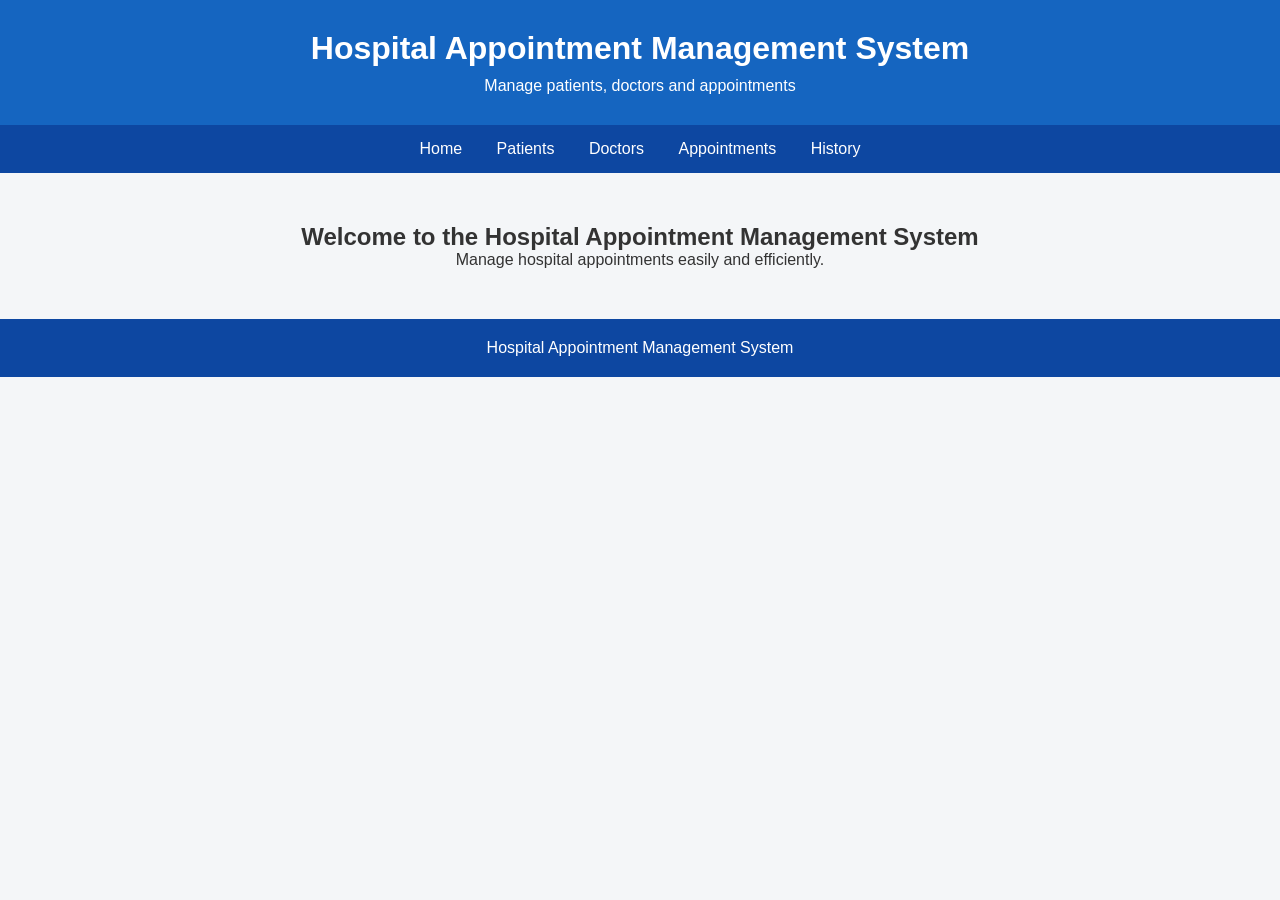
<file: index.html>
<!DOCTYPE html>
<html lang="en">
<head>
    <meta charset="UTF-8">
    <title>Hospital Appointment Management System</title>
    <link rel="stylesheet" href="style.css">
</head>

<body>

<header>
    <h1>Hospital Appointment Management System</h1>
    <p>Manage patients, doctors and appointments</p>
</header>

<nav>
    <a href="index.html">Home</a>
    <a href="patients.html">Patients</a>
    <a href="doctors.html">Doctors</a>
    <a href="appointments.html">Appointments</a>
    <a href="history.html">History</a>
</nav>

<main>
    <h2>Welcome to the Hospital Appointment Management System</h2>
    <p>Manage hospital appointments easily and efficiently.</p>
</main>

<footer>
    <p>Hospital Appointment Management System</p>
</footer>

</body>
</html>
</file>
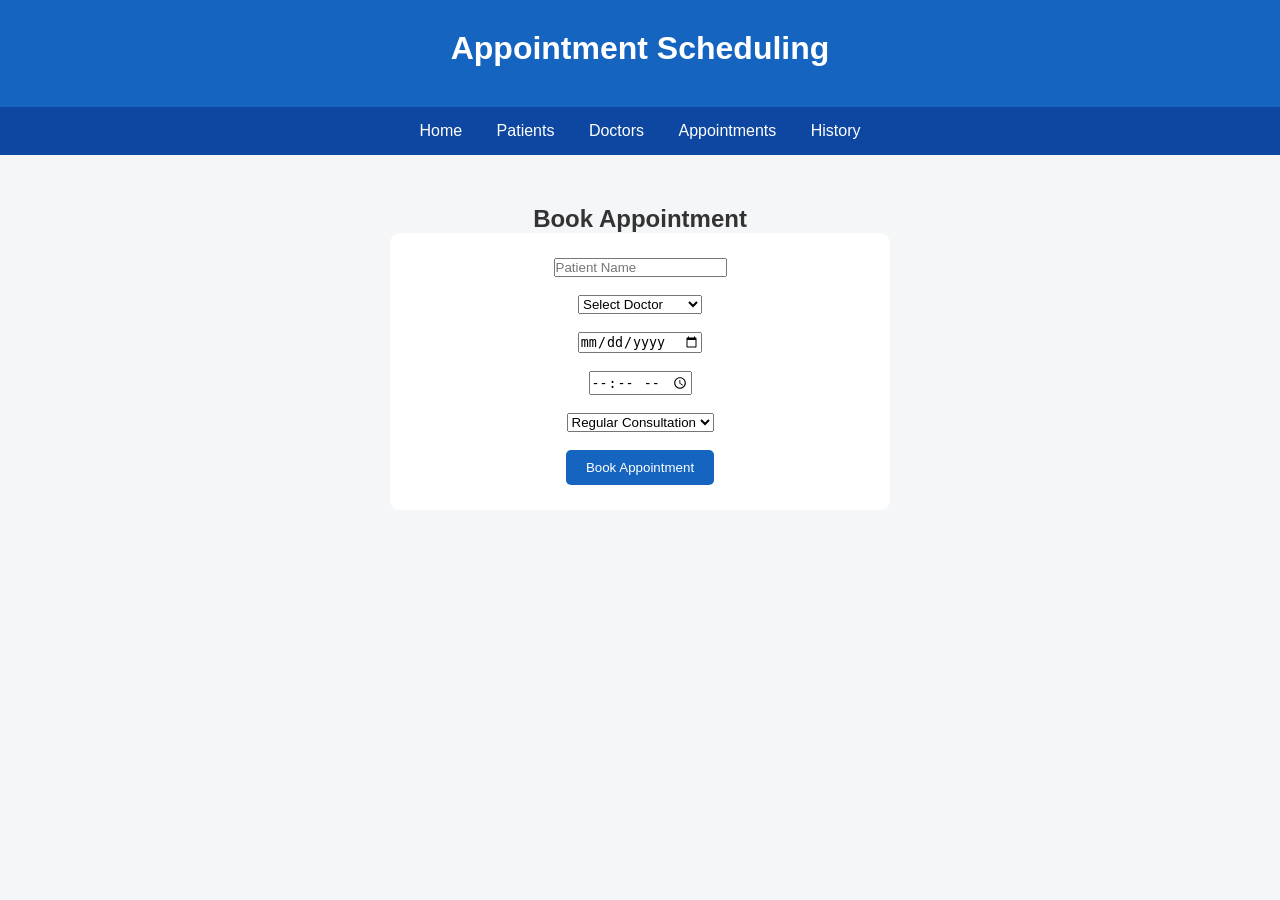
<file: appointments.html>
<!DOCTYPE html>
<html lang="en">
<head>
    <meta charset="UTF-8">
    <title>Appointment Scheduling</title>
    <link rel="stylesheet" href="style.css">
</head>

<body>

<header>
    <h1>Appointment Scheduling</h1>
</header>

<nav>
    <a href="index.html">Home</a>
    <a href="patients.html">Patients</a>
    <a href="doctors.html">Doctors</a>
    <a href="appointments.html">Appointments</a>
    <a href="history.html">History</a>
</nav>

<main>

    <h2>Book Appointment</h2>

    <form>

        <input type="text" placeholder="Patient Name">
        <br><br>

        <select>
            <option>Select Doctor</option>
            <option>Dr. Anil Kumar</option>
            <option>Dr. Priya Sharma</option>
            <option>Dr. Rahul Reddy</option>
        </select>

        <br><br>

        <input type="date">
        <br><br>

        <input type="time">
        <br><br>
        <select>
            <option>Regular Consultation
            </option>
            <option>Emergency</option>
            <option>Follow-up</option>
        </select>

	<br><br>
        <button type="submit">Book Appointment</button>

    </form>

</main>

</body>
</html>
</file>
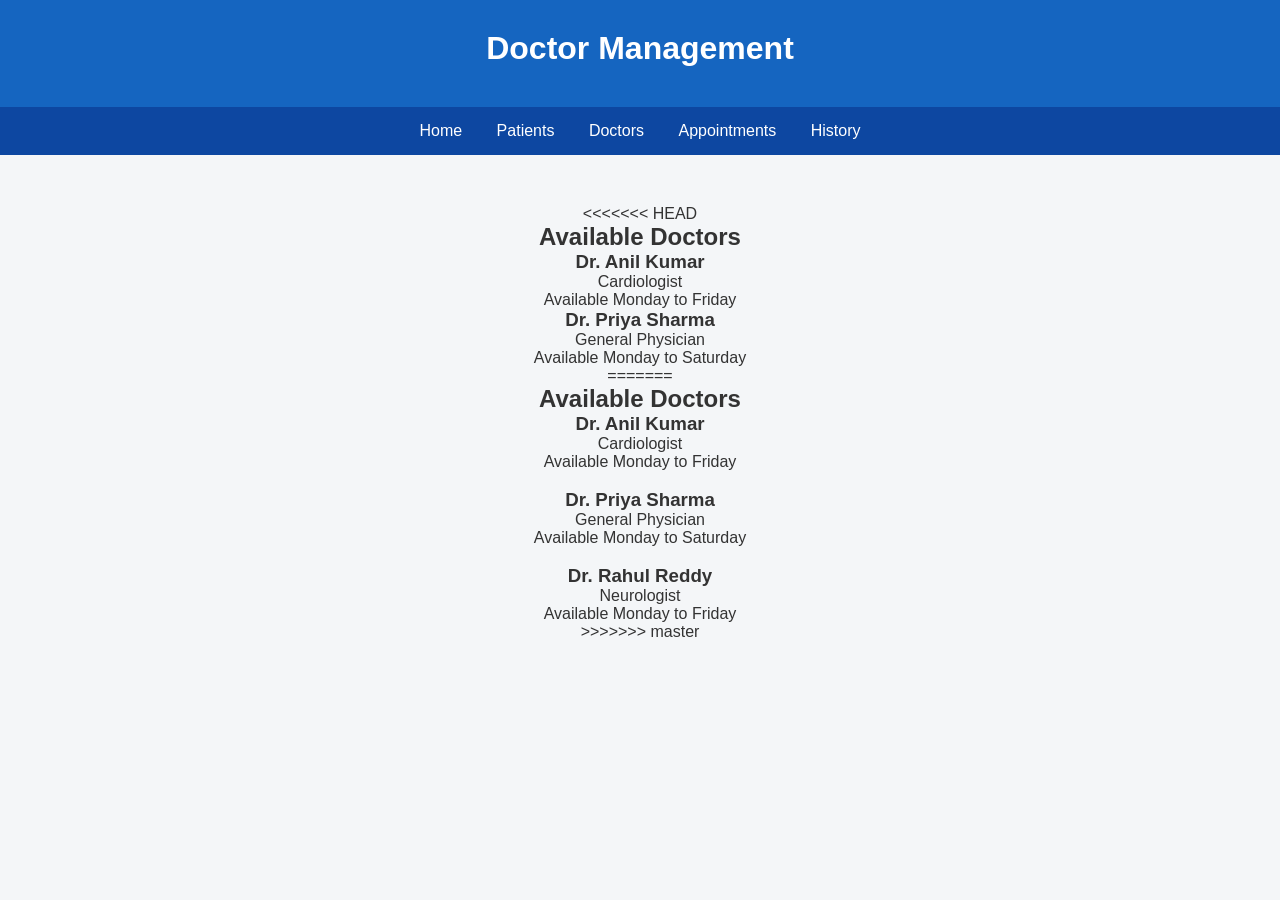
<file: doctors.html>
<!DOCTYPE html>
<html lang="en">
<head>
    <meta charset="UTF-8">
    <title>Doctor Management</title>
    <link rel="stylesheet" href="style.css">
</head>

<body>

<header>
    <h1>Doctor Management</h1>
</header>

<nav>
    <a href="index.html">Home</a>
    <a href="patients.html">Patients</a>
    <a href="doctors.html">Doctors</a>
    <a href="appointments.html">Appointments</a>
    <a href="history.html">History</a>
</nav>

<main>
<<<<<<< HEAD
    <h2>Available Doctors</h2>

    <div>
        <h3>Dr. Anil Kumar</h3>
        <p>Cardiologist</p>
        <p>Available Monday to Friday</p>
    </div>

    <div>
        <h3>Dr. Priya Sharma</h3>
        <p>General Physician</p>
        <p>Available Monday to Saturday</p>
    </div>
=======

    <h2>Available Doctors</h2>

    <h3>Dr. Anil Kumar</h3>
    <p>Cardiologist</p>
    <p>Available Monday to Friday</p>

    <br>

    <h3>Dr. Priya Sharma</h3>
    <p>General Physician</p>
    <p>Available Monday to Saturday</p>

    <br>

    <h3>Dr. Rahul Reddy</h3>
    <p>Neurologist</p>
    <p>Available Monday to Friday</p>
>>>>>>> master

</main>

</body>
</html>
</file>
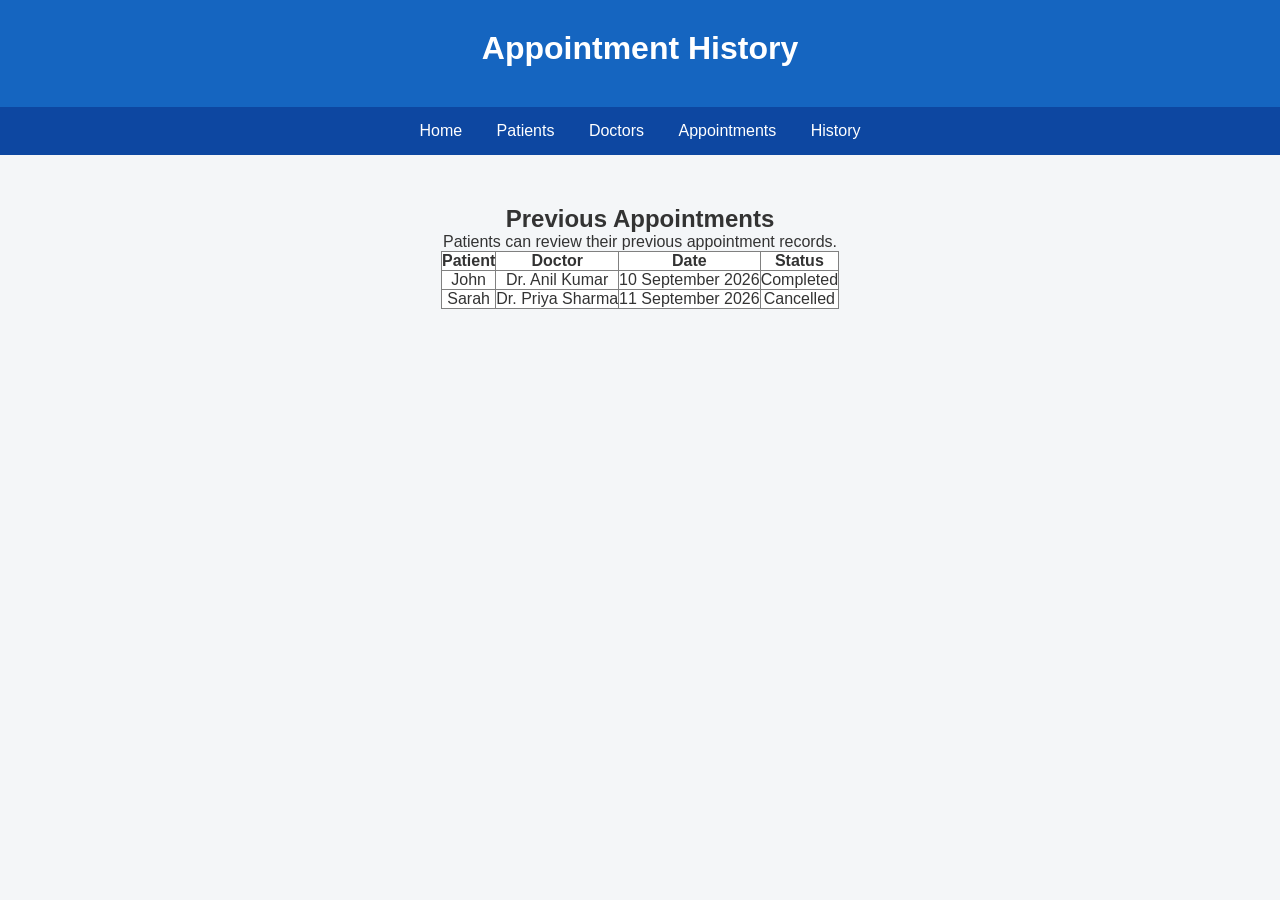
<file: history.html>
<!DOCTYPE html>
<html lang="en">
<head>
    <meta charset="UTF-8">
    <title>Appointment History</title>
    <link rel="stylesheet" href="style.css">
</head>

<body>

<header>
    <h1>Appointment History</h1>
</header>

<nav>
    <a href="index.html">Home</a>
    <a href="patients.html">Patients</a>
    <a href="doctors.html">Doctors</a>
    <a href="appointments.html">Appointments</a>
    <a href="history.html">History</a>
</nav>

<main>

<h2>Previous Appointments</h2>
<p>Patients can review their previous appointment records.</p>

<table border="1" cellpadding="10">

<tr>
    <th>Patient</th>
    <th>Doctor</th>
    <th>Date</th>
    <th>Status</th>
</tr>

<tr>
    <td>John</td>
    <td>Dr. Anil Kumar</td>
    <td>10 September 2026</td>
    <td>Completed</td>
</tr>

<tr>
    <td>Sarah</td>
    <td>Dr. Priya Sharma</td>
    <td>11 September 2026</td>
    <td>Cancelled</td>
</tr>

</table>

</main>

</body>
</html>
</file>
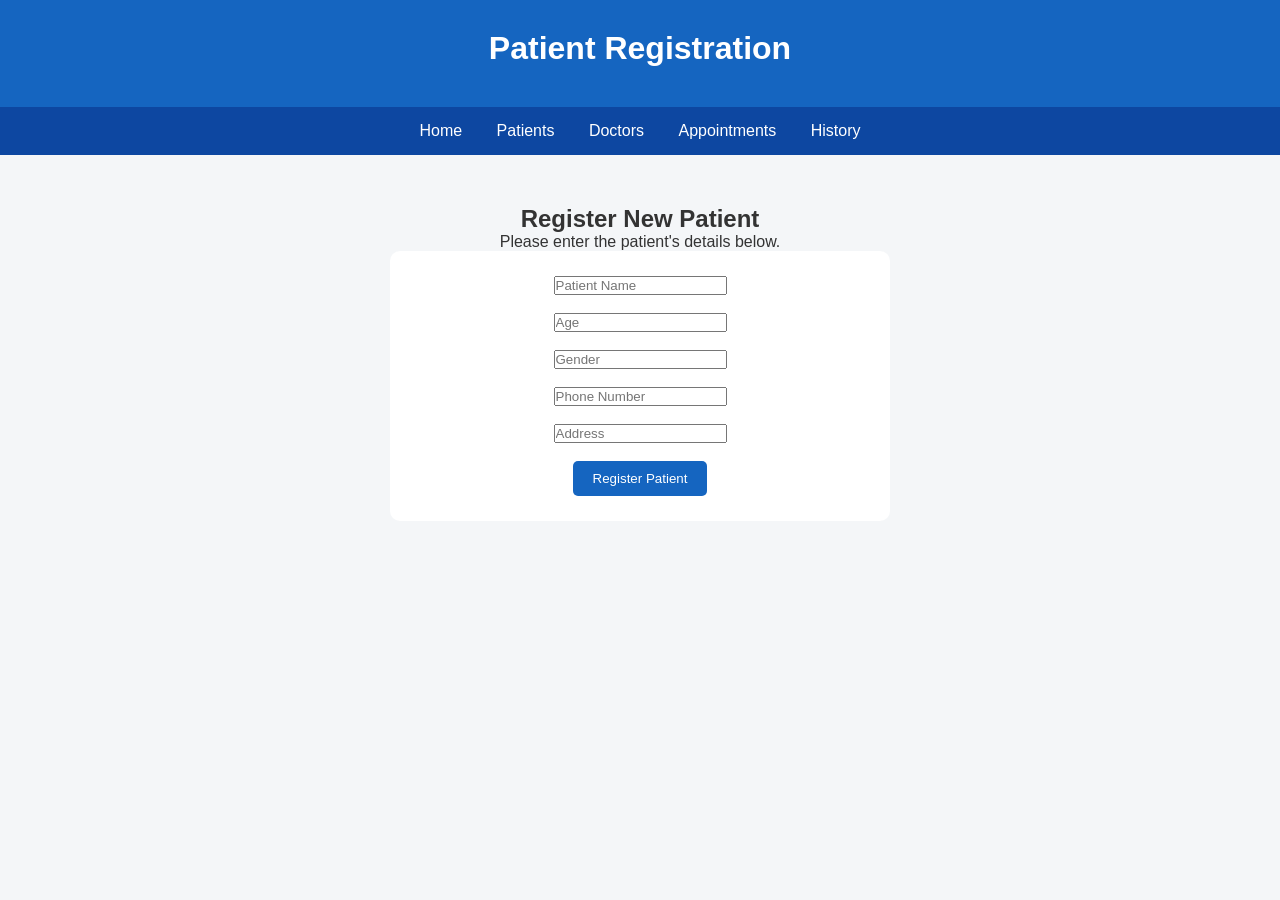
<file: patients.html>
<!DOCTYPE html>
<html lang="en">
<head>
    <meta charset="UTF-8">
    <title>Patient Registration</title>
    <link rel="stylesheet" href="style.css">
</head>

<body>

<header>
    <h1>Patient Registration</h1>
</header>

<nav>
    <a href="index.html">Home</a>
    <a href="patients.html">Patients</a>
    <a href="doctors.html">Doctors</a>
    <a href="appointments.html">Appointments</a>
    <a href="history.html">History</a>
</nav>

<main>

    <h2>Register New Patient</h2>
    <p>Please enter the patient's details below.</p>

    <form>
        <input type="text" placeholder="Patient Name">
        <br><br>

        <input type="number" placeholder="Age">
        <br><br>

        <input type="text" placeholder="Gender">
        <br><br>

        <input type="text" placeholder="Phone Number">
        <br><br>

        <input type="text" placeholder="Address">
        <br><br>

        <button type="submit">Register Patient</button>
    </form>

</main>

</body>
</html>
</file>
<file: style.css>
* {
    margin: 0;
    padding: 0;
    box-sizing: border-box;
}

body {
    font-family: Arial, sans-serif;
    background-color: #f4f6f8;
    color: #333;
}

header {
    background-color: #1565c0;
    color: white;
    text-align: center;
    padding: 30px;
}

header h1 {
    margin-bottom: 10px;
}

nav {
    background-color: #0d47a1;
    text-align: center;
    padding: 15px;
}

nav a {
    color: white;
    text-decoration: none;
    margin: 15px;
}

main {
    text-align: center;
    padding: 50px;
}

footer {
    background-color: #0d47a1;
    color: white;
    text-align: center;
    padding: 20px;
}
form {
    background-color: white;
    padding: 25px;
    max-width: 500px;
    margin: auto;
    border-radius: 10px;
}

button {
    background-color: #1565c0;
    color: white;
    border: none;
    padding: 10px 20px;
    border-radius: 5px;
    cursor: pointer;
}
table {
    margin: auto;
    background-color: white;
    border-collapse: collapse;
}
form {
    background-color: white;
    padding: 25px;
    max-width: 500px;
    margin: auto;
    border-radius: 10px;
}

button {
    background-color: #1565c0;
    color: white;
    border: none;
    padding: 10px 20px;
    border-radius: 5px;
    cursor: pointer;
}
table {
    margin: auto;
    background-color: white;
    border-collapse: collapse;
</file>
